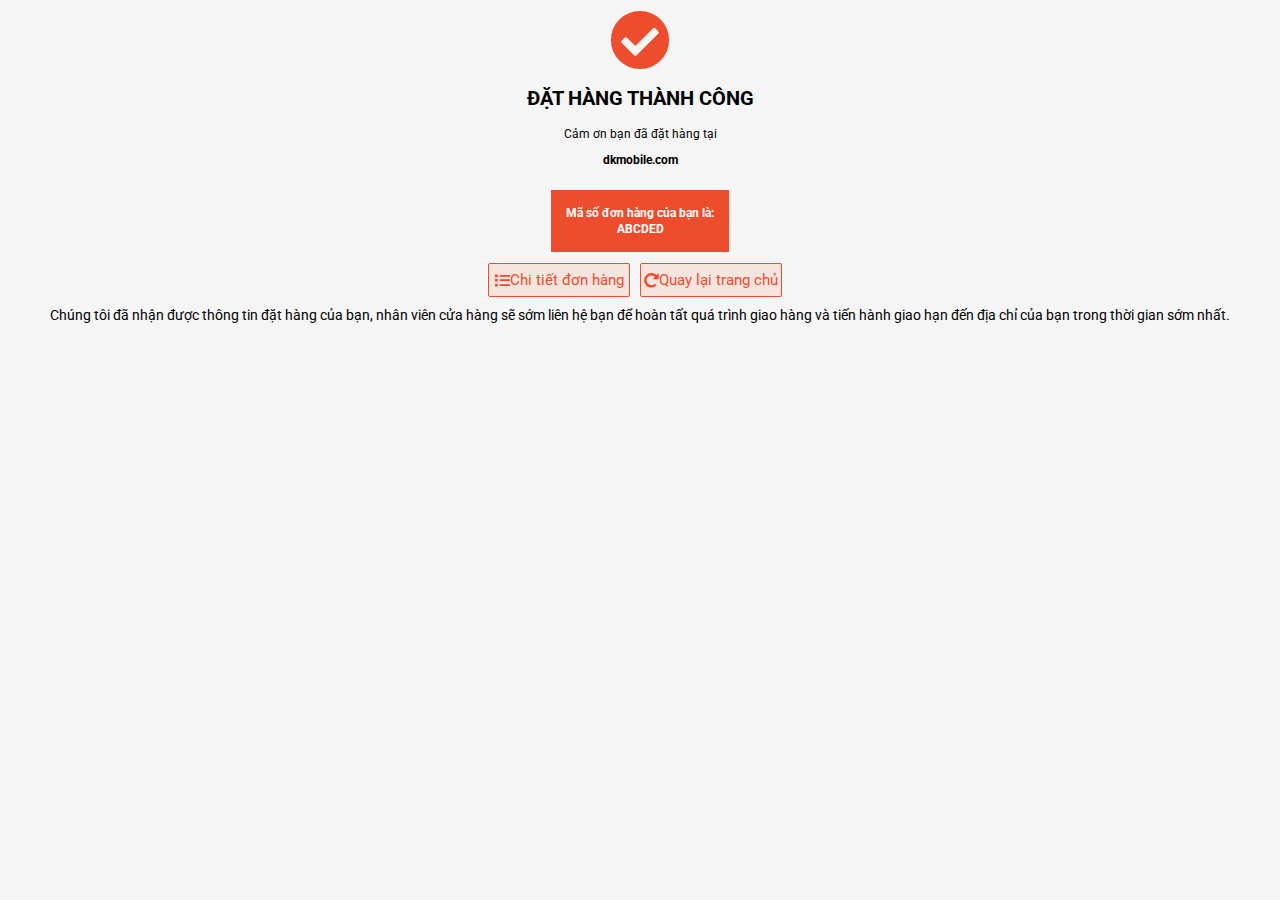
<file: complete.html>
<!DOCTYPE html>
<html lang="en">
<head>
    <meta charset="UTF-8">
    <meta http-equiv="X-UA-Compatible" content="IE=edge">
    <meta name="viewport" content="width=device-width, initial-scale=1.0">
    <title>Document</title>
    <link rel="stylesheet" href="./assets/css/normalize.min.css">
    <link rel="stylesheet" href="./assets/css/base.css">
    <link rel="stylesheet" href="./assets/css/main.css">
    <link rel="preconnect" href="https://fonts.googleapis.com">
    <link rel="preconnect" href="https://fonts.gstatic.com" crossorigin>
    <link href="https://fonts.googleapis.com/css2?family=Roboto:ital,wght@0,400;0,500;0,700;1,300&display=swap" rel="stylesheet">
    <link rel="stylesheet" href="./assets/fonts/fontawesome-free-5.15.3-web/css/all.min.css">
</head>
<body>
    <div class="container">
        <div class="grid">
            <div class="cart-complete">
                <i class="fas fa-check-circle cart-complete__icon"></i>
                <h3 class="cart-complete__title">ĐẶT HÀNG THÀNH CÔNG</h3>
                <div class="cart-complete__notes">
                    <span class="cart-complete__notes-thanks">Cảm ơn bạn đã đặt hàng tại</span>
                    <span class="cart-complete__notes-website">dkmobile.com</span>
                </div>
                <h3 class="cart-complete__code">
                    Mã số đơn hàng của bạn là: <br>
                    ABCDED
                </h3>
                <div class="cart-complete__btn">
                    <a href="" class="btn btn btn--cart"><i class="fas fa-list"></i> Chi tiết đơn hàng</a>
                    <a href="" class="btn btn btn--cart"><i class="fas fa-redo-alt"></i> Quay lại trang chủ</a>
                </div>
                <span class="cart-complete__message">Chúng tôi đã nhận được thông tin đặt hàng của bạn, nhân viên cửa hàng sẽ sớm liên hệ bạn để hoàn tất quá trình giao hàng và tiến hành giao hạn đến địa chỉ của bạn trong thời gian sớm nhất.</span>
            </div>
        </div>
    </div>
</body>
</html>
</file>
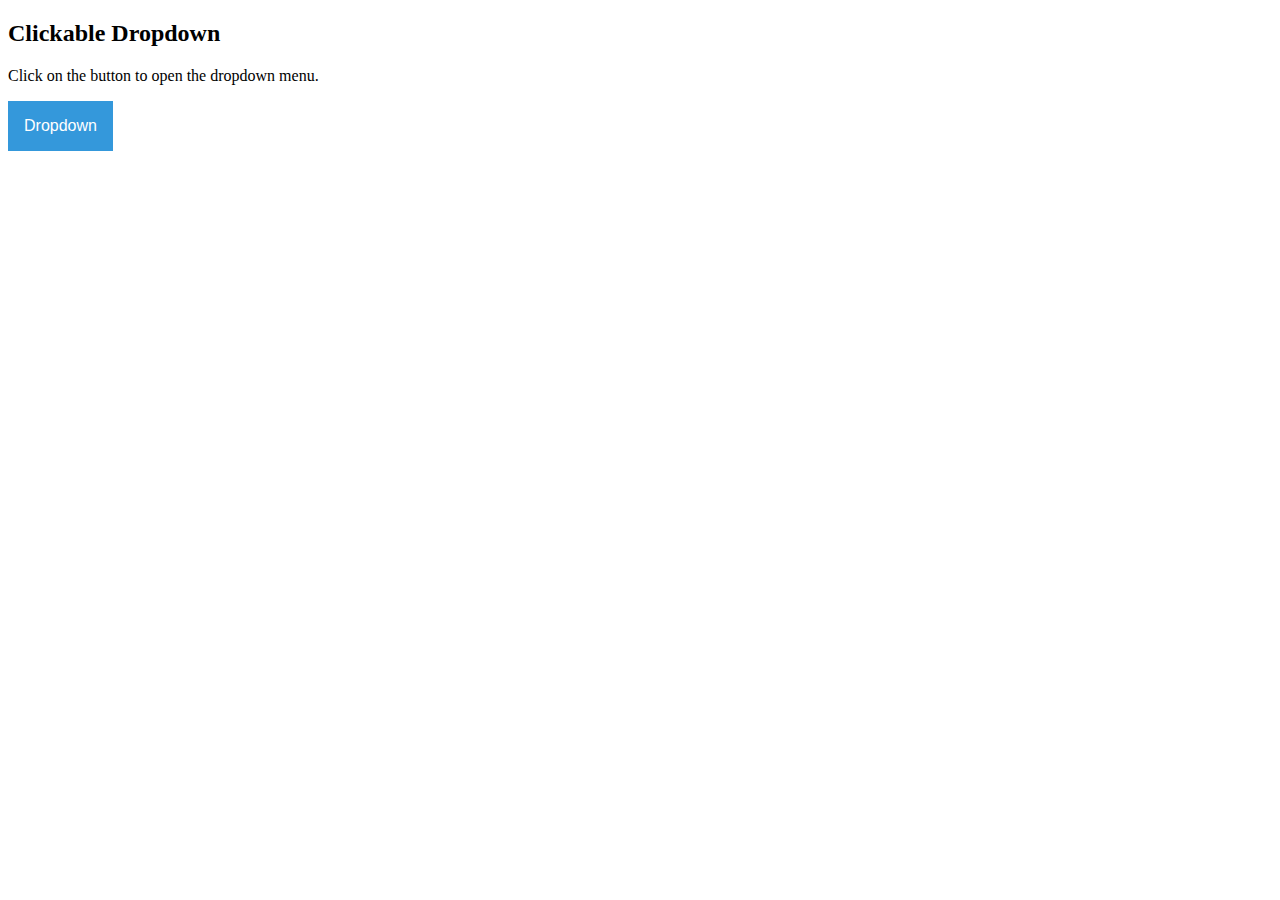
<file: dropdown.html>
<!DOCTYPE html>
<html>
<head>
<meta name="viewport" content="width=device-width, initial-scale=1">
<style>
.dropbtn {
  background-color: #3498DB;
  color: white;
  padding: 16px;
  font-size: 16px;
  border: none;
  cursor: pointer;
}

.dropbtn:hover, .dropbtn:focus {
  background-color: #2980B9;
}

.dropdown {
  position: relative;
  display: inline-block;
}

.dropdown-content {
  display: none;
  position: absolute;
  background-color: #f1f1f1;
  min-width: 160px;
  overflow: auto;
  box-shadow: 0px 8px 16px 0px rgba(0,0,0,0.2);
  z-index: 1;
}

.dropdown-content a {
  color: black;
  padding: 12px 16px;
  text-decoration: none;
  display: block;
}

.dropdown a:hover {background-color: #ddd;}

.show {display: block;}
</style>
</head>
<body>

<h2>Clickable Dropdown</h2>
<p>Click on the button to open the dropdown menu.</p>

<div class="dropdown">
  <button onclick="myFunction()" class="dropbtn">Dropdown</button>
  <div id="myDropdown" class="dropdown-content">
    <a href="#home">Home</a>
    <a href="#about">About</a>
    <a href="#contact">Contact</a>
  </div>
</div>

<script>
/* When the user clicks on the button, 
toggle between hiding and showing the dropdown content */

</script>

</body>
</html>
</file>
<file: assets/css/base.css>
:root{
    --bg-primary:#007bff;
    --primary-color:#EE4D2D;
    --primary-color-rgba:rgba(238, 77, 43);
    --white-color:#fff;
    --black-color:#000;
    --text-color:#333;
    --header__navbar:45px;
    --header:120px;
    --header-search:calc(var(--header) - var(--header__navbar));
}
*{
    box-sizing: inherit;
}
html{
    font-size: 62.5%;
    line-height: 1.6rem;
    font-family: 'Roboto', sans-serif;
    box-sizing: border-box;
    background-color: #f5f5f5;
    
}
.grid{
    width: 1200px;
    max-width: 100%;
    margin:0 auto;
}
.grid__full-width{
    width: 100%;
}
.grid__row{
    display:flex;
    flex-wrap: wrap;
    margin-left: -12px;
    margin-right: -12px;
}
.grid__column-2{
    padding-left: 12px;
    padding-right: 12px;
    width: 16.6666%;
}
.grid__column-2-4{
    padding:12px 12px;
    width: 20%;
}
.grid__column-3{
    padding:12px 12px;
    width: 25%;
}
.grid__column-10{
    padding-left: 12px;
    padding-right: 12px;
    width: 83.3333%;
}
.grid__column-12{
    padding-left: 12px;
    padding-right: 12px;
    width: 100%;
}
.grid__column-8{
    padding-left: 12px;
    padding-right: 12px;
    width: 66.6666%;
}
.grid__column-7{
    padding: 12px 12px;
    width: 58.3333%;
}
.grid__column-5{
    padding: 12px 12px;
    width: 41.6666%;
}
.grid__column-4{
    padding-left: 12px;
    padding-right: 12px;
    width: 33.3333%;
}
.form__row{
    display:flex;
    flex-wrap: wrap;
    margin-left: -12px;
    margin-right: -12px;
}
.form__column-2{
    padding:12px;
    width: 16.6666%;
}
.form__column-3{
    padding:12px;
    width: 25%;
}
.form__column-4{
    padding:12px;
    width: 33.3333%;
}
.form__column-5{
    padding:12px;
    width: 41.6666%;
}
.form__column-6{
    padding:12px;
    width: 50%;
}
.form__column-7{
    padding:12px;
    width:58.3333%;
}
.form__column-8{
    padding:12px;
    width: 66.6666%;
}
.form__column-9{
    padding:12px;
    width: 75%;
}
.form__column-10{
    padding:12px;
    width: 83.3333%;
}
.form__column-11{
    padding:12px;
    width: 91.6666%;
}
.form__column-12{
    padding:12px;
    width: 100%;
}
/* Margin trbt-2 0.5rem*/
.mt-2{
    margin-top:8px;
}
.mr-2{
    margin-right:8px;
}
.mb-2{
    margin-bottom:8px;
}
.ml-2{
    margin-left:8px;
}
@keyframes fadeIn{
    from{
        opacity: 0;
    }
    to{
        opacity: 1;
    }
}
@keyframes growth{
    from{
        transform: scale(var(--growth-from));
        
    }
    to{
        transform: scale(var(--growth-to));
    }
}

.modal{
    position:fixed;
    top:0;
    bottom: 0;
    right:0;
    left:0;
    display: flex;
    animation: fadeIn linear 0.1s;
}
.modal__overlay{
    position:absolute;
    width: 100%;
    height: 100%;
    background-color:rgba(0, 0, 0,0.4);
}
.modal__body{
    /* tượng trưng 70% */
    --growth-from:0.7;
    /* tượng trưng 100% */
    --growth-to:1; 
    position: relative;
    background-color: var(--white-color);
    width: 400px;
    margin: auto;
    z-index:1;
    border-radius: 5px;
    animation: growth linear 0.1s;
}
.btn{
    /* Chiều rộng tối thiểu */
    min-width: 142px;
    height: 34px;
    border:none;
    text-decoration: none;
    border-radius: 2px;
    font-size: 1.5rem;
    padding:0;
    outline:none;
    cursor: pointer;
    color: var(--text-color);
    background: none;
    display:flex;
    justify-content: center;
    align-items: center;
    line-height: 1.6rem;
    background-color: var(--white-color);
}
.btn.btn-normal:hover{
    background-color: rgba(0, 0, 0, 0.05);
}
.btn.btn--primary{
    background-color: var(--primary-color);
    color:var(--white-color);
}
.btn.btn--primary:hover{
    background-color: #f05d40;
}
.btn.btn--disabled{
    cursor: default;
    color:#949494;
    background-color: #c3c3c3;
}

.btn.btn--size-s{
    height: 32px;
   font-size: 1.2rem;
   padding: 0px 5px;
}
.header--search__cart-list-view{
    float: right;
}
.header--search__cart-list-view{
    margin-right: 10px;
}
.select-input{
    width: 200px;
    height: 34px;
    background-color: var(--white-color);
    display:flex;
    justify-content: space-between;
    align-items: center;
    padding: 0px 12px;
    border-radius:2px;
    cursor: pointer;
    font-size:1.4rem;
    position: relative;
}
.select-input__label{
    font-weight: 200;
}
.select-input__icon{
    position: relative;
    top:1px;
}
.select-input__list{
    padding-left:0px;
    position: absolute;
    background-color: var(--white-color);
    top: 21px;
    width: 200px;
    left:0;
    padding: 12px 16px;
    border-radius: 2px;
    display:none;
    animation: fadeIn ease-in 0.2s;
    z-index:9997;
}
.select-input__item{
    list-style: none;
}
.select-input__link{
    text-decoration: none;
    display: block;
    padding:6px 0px;
    color:var(--text-color);
    font-size:1.4rem;
}
.select-input__link:hover{
    color:var(--primary-color);
}

.select-input:hover .select-input__list{
    display:block;
}
</file>
<file: assets/css/main.css>
.header{
    display: flex;
    flex-direction: column;
    background-image: linear-gradient(0,#fe6433,#f53e2d);
    height: var(--header);
}
.header__navbar{
    display: flex;
    justify-content:space-between;
    flex-direction: row;
}
.header__navbar-list{
    list-style: none;
    padding-left: 0px;
    margin-top:4px 0px 0px 0px;
    display: flex;
}
.header__navbar-item{
    display: inline-block;
    padding:0px 8px;
    min-height: 24px;
    position: relative;
}
.header__navbar-item-user{
    display:flex;
    justify-content: center;
    position: relative;
   
}
.header__navbar-item-user-img{
    width: 22px;
    height: 22px;
    border-radius:50%;
    border:1px solid white;
}
.header__navbar-item-user-name{
    font-size: 1.4rem;
    font-weight: 400;
    margin-left: 3px;
}
.header__navbar-item-user-menu{
    position: absolute;
    top:calc(100% + 6px);
    right: 0;
    z-index:9998;
    background-color:var(--white-color);
    padding-left:0px;
    width: 140px;
    display:none;
    animation: fadeIn ease-in 0.2s;
    border-radius: 3px;
}
.header__navbar-item-user-menu::before{
    top: -32px;
    right: 0;
    position: absolute;
    content:"";
    border-width:20px 26px;
    border-style:solid;
    border-color:transparent transparent var(--white-color) transparent;
}
.header__navbar-item-user-menu li{
    list-style: none;
}
.header__navbar-item-user-menu li a{
    text-decoration: none;
    padding:8px 16px;
    display: block;
    font-size: 1.4rem;
    color:var(--text-color);
    font-weight: 400;
    border-bottom-left-radius:3px;
    border-bottom-right-radius:3px;
}
.header__navbar-item-user-menu li a:hover{
    background-color:#fafafa;
}
.header__navbar-item-user:hover .header__navbar-item-user-menu{
    display:block;
}
.header__navbar-item,
.header_narbar-item-link{
    font-size: 1.3rem;
    color:var(--white-color);
    text-decoration: none;
    font-weight: 100;
}
.header__navbar-item:hover,
.header__navbar-icon-link:hover,
.header_narbar-item-link:hover{
    color:rgba(255, 255, 255, 0.7);
    cursor: pointer;
}
.header__navbar-item,
.header__navbar-icon-link,
.header_narbar-item-link{
    display: inline-flex;
    align-items: center;
    
}
.header__navbar-icon-link{
    text-decoration: none;
    color:#fff;
}
.header__navbar-icon-link:nth-child(2){
   margin-left:4px;
}
.header__navbar-item--has-qr:hover .header__qr{
    display: block;
}
.header__navbar-item,
.header_narbar-item-link{

}
.header__search{
    display: flex;
    flex-direction: row;
    justify-content:space-between;
}
.header__navbar-item--strong{
    font-weight: 500;
}
.header__navbar-item--separate{
    border-right: 1px solid #FB9086;
}
.header__navbar-icon{
    font-size:1.8rem;
    margin:0px 4px;
}
.header__navbar-tittle{
    cursor: text;
    color:var(--white-color);
}
.header__qr{
    width: 186px;
    position: absolute;
    left:0;
    top:100%;
    padding: 8px;
    border-radius: 2px;
    display:none;
    animation: fadeIn ease 0.3s;
    z-index:9996;
}
/* Cầu nối khi click */
.header__qr::before{
    width: 100%;
    height: 20px;
    position: absolute;
    left:0;
    top:-15px;
    content:"";
    display: block;

}
.header__qr-img{
    width: 100%;
}
.header__qr-app{
    display: flex;
    justify-content: space-between;
    
    
}
.header__qr-download--img{
    height: 15px;
    margin-right: 1px;
}
.header__qr-link:nth-child(1){
    margin-left: 11px;
}
.header__qr-link:nth-child(2){
    margin-right: 11px;
}
.header__notify{
    position:absolute;
    top:120%;
    width: 404px;
    background-color: #fff;
    right: 8px;
    border:1px solid #D3D3D3;
    cursor: default;
    display: none;
    z-index: 9999;
    transform-origin: calc(100% - 30px) top;
    animation:HeaderNotifyGrowth ease-in 0.2s;
}
.header__notify::before{
    content:"";
    border-style:solid;
    border-width: 20px 30px;
    position:absolute;
    border-color: transparent transparent var(--white-color) transparent;
    right: 10px;
    top: -30px;
}
.header__notify::after{
    content:"";
    width: 80px;
    height: 20px;
    background-color:transparent;
    display: block;
    top: -18px;
    position:absolute;
    right: -1px;
}
@keyframes HeaderNotifyGrowth{
    from{
        opacity: 0;
        transform: scale(0);
    }
    to{
        opacity: 1;
        transform:  scale(1);
    }
}
.header__notify-header{
    background-color: #fff;
    height: 40px;
    
}
.header__notify-header h3{
    color:#999;
    margin:0px 0px 0px 12px;
    font-weight: 400;
    font-size: 1.6rem;
    line-height: 40px;
   user-select: none;
}
.header__notify-list{
    padding-left:0px;
}
.header__notify-item{
}
.header__notify-item:hover{
    background-color: #f7f7f7;
}
.header__notify-link{
    display:flex;
    text-decoration: none;
    padding:12px;
   
}
.header__notify-img{
    width: 48px;
    object-fit: contain;
}
.header_notify-info{
    margin-left: 12px;
}
.header__notify-name{
    display: block;
    font-size: 1.4rem;
    color:black;
    font-weight: bold;
}
.header__notify-desription{
    font-size: 1.2rem;
    display: block;
    color:#756F6E;
    line-height: 3rem;
}
.header__notify-item--viewed{
   background-color:  rgba(238, 77, 43,0.08);
}
.header__notify-footer{
    background-color: var(--white-color);
    display: flex;
}
.header__notify-footer-btn{
    text-decoration: none;
    color:var(--black-color);
    text-align: center;
    padding:8px 0px;
    width: 100%;
    
}
.header__navbar-item--has-notify:hover .header__notify{
    display: block;
}
.header__navbar-item-title{
    padding-left:3px;
}
.auth-form__container{
    padding: 0px 32px;
}
.auth-form__header{
    display:flex;
    justify-content: space-between;
    align-items: center;
    padding: 0px 12px;
    margin-top:10px;
}
/* Button auth-form */
.auth-form__btn-heading{
    background-color: transparent;
    border: none;
    outline: none;
    cursor: pointer;
    font-size: 1.6rem;
    color:var(--primary-color);
    font-weight: 400;
    text-decoration: none;
    
}
.auth-form__heading{
    font-size: 2rem;
}
.auth-form__form{
    
}
.auth-form__row{
    flex:2;
}
.auth-form__container{
    width: 400px;
    
}
.auth-form__input{
    width: 100%;
    margin-top: 16px;
    height: 40px;
    padding: 0px 12px;
    font-size: 1.4rem;
    border: 1px solid #BDBDBD;
    border-radius: 2px;
    outline:none;
}
.auth-form__input:focus{
    border-color:#888;
}
.auth-form__note{
    font-size:1.2rem;
    text-align: center;
}
.auth-form__text-link{
    text-decoration: none;
    color:var(--primary-color);
}
.auth-form__control{
    margin-top: 80px;
   display: flex;
   justify-content: flex-end;
}
.auth-form__control-back{
    margin-right: 8px;
}
.auth-form__social{
    background-color: #f5f5f5;
    padding:12px 36px;
    margin-top:10px;
    display: flex;
    justify-content: space-between;
}  
.auth-form__social-icons{
    font-size: 1.8rem;
   
}
.auth-form__social--facebook{
    color: var(--white-color);
    background-color: #3A5A98;
}
.auth-form__social-icons,.auth-form__social--facebook{
    color:var(--white-color);
}
.auth-form__social-tittle{
    margin: 0px 16px;
}
.auth-form__social--google{
    background-color: var(--white-color);
    color:black;
}
.auth-form__social-icons-gg{
    height: 18px;
}
.auth-form__help{
    margin-top: 10px;
    display:flex;
    justify-content: flex-end;
    align-items: center;
}
.auth-form__help-link{
    text-decoration: none;
    color:#939393;
    border-right: 1px solid #EAEAEA;
    padding:0px 16px;
}
.auth-form__help-link:nth-child(2){
    border-right: none;
    padding-right: 0px;
}
.auth-form__help-forgot{
    color:var(--primary-color);
}
.header-search{
    height: var(--header-search);
    display:flex;
    align-items: center;
}
.header-search__logo{
    width: 200px;
}
.header-search__logo-img{
    padding:0px 8px;
    width: 150px;
}
.header-search__input{
    height: 40px;
    flex:1;
    background-color: var(--white-color);
    border-radius: 2px;
    display: flex;
    align-items: center;
    position: relative;
}
.header-search__cart{
    width: 150px;
    text-align: center;
}
.header-search__cart-icon{
    color:var(--white-color);
    font-size: 2.6rem;
    margin-top: 6px;
}
.header-search__input-text{
    width: 100%;
    height: 100%;
    border:none;
    outline: none;
    font-size:1.4rem;
    padding: 0px 16px;
    border-radius: 2px;
}
.header-search__input-select{
    border-left:1px solid #E8E8E8;
    padding-left:16px;
    
}
.header-search__input-select-label{
    font-size: 1.4rem;
}
.header-search__input-select-icon{
    font-size: 1.4rem;
    color:#4A4A4A;
    margin:0px 16px;
    position: relative;
    top:1px;
}
.header-search__input-btn{
    height: 32px;
    width: 59px;
    border: none;
    background-color: var(--primary-color);
    margin-right: 3px;
    border-radius: 3px;
    cursor: pointer;
}
.header-search__input-btn:hover{
    background-color:#ec593c;
}
.header-search__input-btn-icon{
    color:var(--white-color);
    font-size: 1.4rem;
}
.header__search-option{
    right: 10%;
    top:calc(100% - 8px);
    position: absolute;
    list-style: none;
    box-shadow: 0px 1px 2px #e0e0e0 ;
    padding-left: 0px;
    border-radius: 3px;
   display: none;
   animation:fadeIn ease-in 0.2s;
    
   
}
.header__search-option::after{
    content: "";
    position:absolute;
    width: 126px;
    height: 22px;
    top: -30%;
    right: 0;
    display: block;
}
.header__search-option-item{
    padding: 8px 8px;
    background-color:var(--white-color);
    border-radius: 3px;
}
.header__search-option-item:hover{
    background-color:#fafafa;
    cursor: pointer;
}
.header__search-option-item span{
    font-size: 1.4rem;
    color: var(--text-color);
    margin-left: 8px;
}
.header__search-option-item i{
    font-size: 1.2rem;
    color: var(--primary-color);
    margin: 0px 4px 0 12px;
    display:none;
}
.header__search-option-item--active i{
    display:inline;
}
.header-search__input-select:hover .header__search-option{
    display: block;
}
.header-search__input-text-wrap{
    flex:1;
    height: 100%;
    position: relative;
}
.header-search__input-history{
    top:calc(100% + 2px);
    left:0;
    position:absolute;
    width:calc(100% - 16px);
    background-color:var(--white-color);
    border-radius:2px;
    box-shadow:0px 1px 5px rgb(170, 169, 169);
    display: none;
}
.header-search__input-history-list{
    list-style: none;
    padding:0px;
    margin:0px;
}
.header-search__input-history-item{
    padding:0px 12px;
    height:38px;
}
.header-search__input-history-item:last-child{
    border-bottom-left-radius:2px;
    border-bottom-right-radius:2px;
}
.header-search__input-history-item:hover{
    background-color:#fafafa;
}
.header-search__input-history-item a{
    text-decoration: none;
    line-height: 38px;
    font-size: 1.4rem;
    color: var(--text-color);
    display:block;
}
.header-search__input-history-heading{
    margin:8px 12px;
    font-size:1.4rem;
    color:#999;
    font-weight: 400;
}
.header-search__input-text:focus ~ .header-search__input-history{
    display: block;
}
.header-search__cart-wrap{
    position: relative;
    display:inline-block;
    padding:0px 12px;
    
}
.header-search__cart-nocart-img{
    display: none ;
    width: 50%;
}
.header-search__cart-list--nocart .header-search__cart-nocart-title,
.header-search__cart-list--nocart .header-search__cart-nocart-img
{
    margin-left: auto;
    margin-right: auto;
    display: block;
    
}
.header-search__cart-list::before{
    cursor: pointer;
    top: -24px;
    right: 6px;
    content:"";
    position: absolute;
    border-width: 16px 20px;
    border-style: solid;
    border-color:transparent transparent var(--white-color) transparent;
}
.header-search__cart-list{
    width: 400px;
    
    top: calc(100% + 6px);
    right:-2px;
    position: absolute;
    text-align: center;
    padding:6px 0px;
    background-color:var(--white-color);
    border-radius: 2px;
    box-shadow: 0 2px 10px #ccc;
    transform-origin: calc(100% - 20px) top;
    animation: CartGrowth ease-in 0.2s;
    display: none;
    z-index:10000;
    
    

}


.header-search__cart-nocart-title{
    display: none;
    font-size:1.4rem;
    color:var(--text-color);
}
.header-search__cart-notice{
    position: absolute;
    top:-4px;
    right: -4px;
    padding: 1px 7px;
    background-color:var(--white-color);
    line-height: 1.4rem;
    border-radius: 10px;
    border:2px solid #EE4D2D;
}
.header-search__cart-wrap:hover .header-search__cart-list{
    display: block;
}
@keyframes CartGrowth{
    from{
        opacity: 0;
        transform: scale(0);
    }
    to{
        opacity: 1;
        transform: scale(1);
    }
}
.header-search__cart-cart-title{
    text-align: left;
    padding: 0px 12px;
    font-size: 1.4rem;
    font-weight: 400;
    color: #999;
    margin:8px 0px 8px 8px;
}
.header-search__cart-list-item{
    list-style:none;
    padding: 0px;
    height: 50vh;
    overflow-y: auto;
}
.header-search__cart-item{
    display: flex;
}
.header-search__cart-item:hover{
    background-color:#F8F8F8;
}
.header-search__cart-item-head{
    width: 100%;
    display: flex;
    justify-content: space-between;
    align-items: center;
    text-align: left;
    
}
.header-search__cart-item-title{
    font-size: 1.4rem;
    font-weight: 500;
    color:var(--text-color);
    margin:0px;
    padding-right:12px;
    max-height: 32px;
    display:-webkit-box;
    -webkit-box-orient: vertical;
    -webkit-line-clamp: 2;
    overflow: hidden;
}
.header-search__cart-item-body{
    width: 100%;
    display: flex;
    justify-content: space-between;
}
.header-search__cart-item-head-info-price{
    margin-right: 10px;
   
}
.header-search__cart-item-info-price{
    font-size: 1.4rem;
    color:var(--primary-color);
}
.header-search__cart-item-info-quantity{
    font-size: 1.2rem;
    color:#B0B0B0;
}
.header-search__cart-item-info{
    display:flex;
    width: 100%;
    flex-wrap: wrap;
}
.header-search__cart-item-body-description{
    color:#ADADAD;
    font-size: 1.2rem;
}
.header-search__cart-item-body-remove{
    margin-right: 10px;
    font-size: 1.4rem;
    font-weight: 500;
}
.header__cart-img{
    width: 40px;
    margin: 12px;
    border:1px solid #E8E8E8;
}
.container{
    margin:10px 0px;
    background-color: #f5f5f5;
}
.category{
    margin: 16px 0px;
    background-color: var(--white-color);
    border-radius:2px;
}
.category__title{
    padding: 8px 8px;
    font-size:1.7rem;
    border-bottom: 1px solid #E8E8E8;
    margin: 0px;
}
.category__title-icon{
    font-size:1.4rem;
    margin-right:5px;
}
.category-list{
    padding-left: 0px;
    margin:0px;
}
.category-item{
    list-style: none;
   
    padding:0px 8px;
    
}
.category-item__link{
    position: relative;
    text-decoration: none;
    font-size:1.4rem;
    color:var(--text-color);
    display: block;
    border-bottom: 1px solid #E8E8E8;
    padding:14px 8px;
    transition: right linear 0.1s;
    right:0;
}
.category-item:last-child .category-item__link{
    border-bottom: none;
}
.category-item__link:hover{
    right:-4px;
    color:var(--primary-color);
}
.category-item__link:after{
    content:"";
    border:4px solid;
    position: absolute;
    top:50%;
    left:0px;
    transform:translateY(calc(50% - 8px));
    border-color:transparent transparent transparent var(--primary-color);
}
.home-filter{
    background-color: #EDEDED;
    display:flex;
    margin: 16px 0px;
    padding:12px 0px;
    border-radius: 2px;
    align-items: center;
}

.home-filter__btn{
    min-width: 90px;
    margin-right:8px;
}
.home-filter__label{
    font-size:1.4rem;
    padding:0px 20px;
    color:#939393;
}
.home-filter__page{
    margin-left: auto;
    display:flex;
    align-items: center;
}
.home-filter__page-control{
    display:flex;
    margin-right: 16px;
    margin-left: 20px;
    border-radius: 2px;
    overflow: hidden;
}

.home-filter__page-btn{
    text-decoration: none;
    min-width: 36px;
    min-height: 36px;
    border-radius:unset;
    background-color: var(--white-color);
    display: flex;
    align-items: center;
    justify-content: center;
}
.home-filter__page-btn:hover{
    background-color: #FDFDFD;
}
.home-filter__page-icon{
    font-size: 1.4rem;
    color:#555555;
}
.home-filter__page-btn.home-filter__page-btn--active{
    background-color: #F9F9F9;
    color:#CCCCCC;
}
.home-filter__page-btn.home-filter__page-btn--active.home-filter__page-icon
{
    color:#cccccc;
}
.home-filter__page-number{
    font-size:1.4rem;
    font-weight: 300;
}
.home-filter__page-current{
    color:var(--primary-color);
    
}
.home-product__cart-list{
    background-color: var(--white-color);
    border-radius:2px;
    box-shadow: 0px 1px 2px 1px rgba(0,0,0,0.1);
    transition: transform linear 0.1s;
    will-change: transform;
}
.home-product__cart-list:hover{
    transform:translateY(-2px);
    box-shadow: 0px 1px 5px 2px rgba(0,0,0,0.1);
}
.home-product__header-img{
    width: 100%;
}
.home-product__header{
    position: relative;
}
.home-product__header-favourite{
    position: absolute;
    left: -3px;
    top: 5px;
    background-color: rgb(242, 82, 32);
    color:var(--white-color);
    font-size: 1.2rem;
    border-top-right-radius:2px;
    border-bottom-right-radius:2px;
    padding: 2px 4px;
}
.home-product__header-favourite:after{
    content:"";
    position: absolute;
    border-top:solid 3px rgb(242, 82, 32);
    border-left: solid 3px transparent;
    left:0;
    bottom: -3px;
    filter: brightness(60%);
}
.home-product__header-sale{
    min-width:52px ;
    position: absolute;
    display:flex;
    flex-direction: column;
    justify-content: center;
    align-items: center;
    top: 0;
    right: 0;
    background-color: rgba(255,212,36,.9);
    padding:2px 0px;
    
}
.home-product__header-sale:after{
    content: "";
    position: absolute;
    right: 0;
    bottom: -6px;
    border-width:6px 26px;
    border-style: solid;
    border-color: transparent rgba(255,212,36,.9);
}
.home-product__header-sale-percent{
    color:var(--primary-color);
    font-size:1.4rem;
    font-weight: 400;
}
.home-product__header-sale-status{
    color:var(--white-color);
    font-size: 1.4rem;
    font-weight: 400;
}
.home-product__body-title{
    font-size: 1.2rem;
    font-weight: 300;
    height: 3.6rem;
    line-height: 1.8rem;
    overflow: hidden;
    display:block;
    display:-webkit-box;
   /* Chiều ngang dọc cần xét vertical chiều dọc */
   -webkit-box-orient: vertical;
    /* Dấu chấm nằm ngay dòng thứ bao nhiêu */
   -webkit-line-clamp: 2;
}
.home-product__body{
    padding:10px 10px;
}
.home-product__body-price{
    display:flex;
    margin-top:5px;
}
.home-product__body-price-old{
    font-size:1.4rem;
    color:#898989;
    margin-right:5px;
}
.home-product__body-price-curent{
    color:var(--primary-color);
    font-size:1.4rem;
}
.home-product__body-rate-icon{
    font-size: 1.2rem;
}
.home-product__body-vr{
    margin-top: 5px;
    display:flex;
    justify-content: space-between;
    align-items: center;
}
.home-product__body-rate{
    display:flex;
    justify-content: space-between;
    align-items: center;
    font-size: 1.2rem;
}
.home-product__body-rate__sold{
    font-size:1.2rem;
    color:var(--text-color);
    margin-left:5px;
}
.home-product__body-vote{
    font-size: 1rem;
    transform: scale(0.7);
    transform-origin: right;
    margin-left:auto;
}
.home-product__body-brand{
    margin-top: 5px;
    display:flex;
    justify-content: space-between;
}
.home-product__body-brand-name{
    font-size: 1.2rem;
}
.home-product__body-vote-icon-gold{
    color:#FFCE3D;
}
i.home-product__body-rate-icon-fill{
    display:none;
}
.home-product__body-rate--liked .home-product__body-rate-icon-fill{
    display:inline-block;
    color:#F63D30;
}
.home-product__body-rate--liked .home-product__body-rate-icon-empty{
    display:none;
}
.home-paginate{
    margin:20px 0px;
}
.home-paginate__item{
    list-style: none;
    display: flex;
    justify-content: center;
    align-items: center;
}
.home-paginate__link{
    text-decoration: none;
    font-size: 1.4rem;
    min-width: 40px;
    background-color: unset;
    margin:0px 15px;
    font-weight: 700;
}
.home-paginate__link-icon-backpage{
    font-size: 2rem;

}
.home-paginate__link-icon-nextpage{
    font-size: 2rem;
}
.home-paginate__link.home-paginate__link--active{
    background-color: var(--primary-color);
    color:var(--white-color);
}
.footer{
    border-top: 6px solid var(--primary-color);
}
.footer__list{
    padding-left:0px;
}
.footer__list-item{
    list-style: none;
}
.footer__list-item-link{
    margin-bottom: 12px;
    text-decoration: none;
    font-size: 1.4rem;
    display: block;
    color:#B8B8B8;
    font-weight: 100;
}
.footer__list-item-link-icon{
    color:var(--text-color);
    margin-right:10px;
}
.footer__logo-app{
    display:flex;
    flex-direction: column;
    justify-content: center;
}
.footer__logo-qrcode{
    width: 84px;
    margin-right:16px;
}
.footer__logo{
    display:flex;
}
.footer__logo-app-link{
    text-decoration: none;
    cursor: pointer;
}
.footer__bottom{
    background-color:#F5F5F5;
    text-align: center;
}
.footer__bottom-tittle{
    margin:0px;
}
.footer__logo-app-appstore{
    height: 20px;
}
.footer__logo-app-appgg{
    height: 20px;
}
.footer__bottom-tittle{
    padding:24px 0px;
    font-size: 1.4rem;
}
.card-details{
    background-color: #fff;
    margin-top: 10px;
    border-radius: 2px;
    box-shadow: 5px 5px 10px #E8E8E8;
    
}
.card-details__image-product{
    width: 100%;
    padding: 15px 15px;
}
.label-btn{
    background-color: rgb(242, 82, 32);
    color: var(--white-color);
    font-size: 1.2rem;
    border-radius:2px;
    padding:2px 2px;
}
.card-details__product-name{
    display: inline;
    font-size: 2rem;
    font-weight: 400;
    margin: 0px;
}
.card-details__label--right{
    margin-right: 10px;
}
.card-details__vote{
    display:flex;
    margin-top: 10px;
}
.card-details__vote .card-details__vote-item:nth-child(1){
    padding-right: 15px;
    padding-left: 0px;
}
.card-details__price{
    max-width: 90%;
    min-height: 50px;
    margin-top: 20px;
    background-color: #E8E8E8;
    display: flex;
    align-items: center;
    flex-wrap: wrap;
    padding: 0px 15px;
}
.card-details__btn{
    display:flex;
    position: relative;
    top: 50%;
}
.card-details__btn-icon{
    padding-right: 5px;
}
.btn--cart{
    background-color: rgba(255,87,34,0.1);
    margin-right: 10px;
    color: var(--primary-color);
    border:1px solid var(--primary-color);
}
.btn--cart:hover{
    background-color: #FFF5F1;
}
.btn--checkout:hover{

}
.card-details__social{
    font-size: 1.6rem;
    font-weight: 100;
    padding:0px 30px;
}
.card-details__social-icon-mes{
    color:#0088ff;
}
.card-details__social-icon-facebook{
    color:#3B5999;
}
.card-details__social-icon-pinterest{
    color:#DE0217;
}
.card-details__social-icon-square{
    color:#14C3FF;
}
.card-details__qty{
    margin-top: 20px;
}
.card-details__vote-qty{
    font-size: 1.4rem;
    padding-bottom: 1px;
    margin-right: 5px;
    border-bottom:1px solid black;
}
.card-details__vote-active{
    font-size: 1.4rem;
}
.card-details__vote-item{
    padding: 0px 15px;
    border-right: 1px solid #E8E8E8;
}
.card-details__vote-item:nth-child(1) .card-details__vote-qty{
    color: var(--primary-color);
    border-bottom: 1px solid var(--primary-color);
}
.card-details__vote-item:nth-child(3) .card-details__vote-qty{
    border-bottom: none;
}
.card-details__vote-item:nth-child(3){
    border-right: unset;
}
.card-details__price-old{
    font-size: 1.6rem;
    margin-right: 10px;
}
.card-details__price-curent{
    color:var(--primary-color);
    font-size: 3rem;
    margin-right: 10px;
}
.card-details__qty-input{
    width: 50px;
    height: 32px;
    text-align: center;
}
.card-details__qty{
    display:flex;
    align-items: center;
}
.card-details__qty-btn{
    display: flex;
    margin:0px 16px;
}
.btn--qty{
    min-width: 32px;
    height: 32px;
    color:var(--text-color);
    font-size: 1rem;
    border: 1px solid #E8E8E8;
}
.card-details__qty-input{
    border:1px solid #E8E8E8;
}
.card-details__qty-label{
    font-size: 1.4rem;
    color: #757575;
    margin-right: 16px;
}

/* Card details seller */

.card-seller{
    display:flex;
    background-color: #fff;
    margin:10px 0px;
    align-items: center;
    padding: 25px;
    border-radius: 2px;
    box-shadow: 5px 5px 10px #E8E8E8 ;
}

.card-seller__introduce{
    display: flex;
    padding-right: 50px;
    border-right: 1px solid #E8E8E8;
}
.card-seller__img{
    width: 72px;
    height: 72px;
    margin: 0px 20px;
    border: 1px solid #E8E8E8;
    border-radius: 38px;
}
.card-seller__info{
    display:flex;
    flex-direction: column;
}
.btn--cart-chat{
    min-width:120px;
}
.card-seller__info-name{
    font-size: 1.6rem;
    font-weight: 100;
    color:#6A6A6A;
}
.card-seller__info-time{
    font-size: 1.6rem;
    font-weight: 100;
    color:#6A6A6A;
   margin:5px 0px;
}
.card-seller__info-btn{
    display: flex;
}
.btn--view{
    min-width: 120px;
    border: 1px solid #E8E8E8;
    color:#6A6A6A;
}
.btn--view:hover{
    background-color: rgba(0,0,0,.02);
}
.card-seller__info-icon{
    margin-right: 5px;
}
.card-seller__vote{
    display: flex;
}
.card-seller__list{
    display: flex;
    flex-wrap: wrap;
}
.card-seller__item{
    list-style: none;
    display:flex;
    margin:24px 50px 0px 50px;
}
.card-seller__item-label{
    font-size: 1.4rem;
    color:rgba(0,0,0,.4);
    padding-right:10px;
}
.card-seller__item-link{
    font-size: 1.4rem;
    text-decoration: none;
    color:var(--primary-color);
}
.card-seller__item:nth-child(5){
    margin:24px 50px 0px 45px;
}
.card-seller__item:nth-child(6){
    margin:24px 50px 0px -23px;
}
.card-seller__avatar{
    position: relative;
}
.card-seller__story{
    background-color: rgb(242, 82, 32);
    color: var(--white-color);
    font-size: 1.2rem;
    border-radius:2px;
    position: absolute;
    bottom: 0;
    left: 50%;
    transform: translateX(-50%);
}
.info-product{
    background-color: #fff;
    padding: 20px;
    border-radius: 2px;
    box-shadow: 5px 5px 10px #E8E8E8;
}
.info-product__title{
    background-color: rgba(0,0,0,.02);
}
.info-product__heading{
    font-size: 18px;
    font-weight: 100;
    padding: 14px;
}
.info-product__details{
    margin-bottom: 18px;
    display:flex;
}
.info-product__details-label{
    color:rgba(0,0,0,.4);
    font-size: 1.4rem;
    width: 10rem;
    margin:0px 15px;
}
.info-product__details-content{
    font-size: 1.4rem;
    margin: 0px 15px;
}
.info-product__des{
    white-space: pre-wrap;
    line-height: 1.875rem;
}
.info-product__des-content{
    white-space: pre-wrap;
    font-size: 1.4rem;
}
.wrap-comment{
    margin-top: 10px;
    background-color: var(--white-color);
    padding:25px;
}
.wrap-comment__title{
    font-size:1.8rem;
    color:var(--text-color);
    font-weight: 100;
}
.wrap-comment__vote{
    background-color: #fffbf8;
    border:1px solid #f9ede5;
    display:flex;
    margin-bottom:20px;
    padding: 30px;
}
.wrap-comment__vote-qty{
    display:flex;
    flex-direction: column;
    margin-right: 20px;
    justify-content: center;
    align-items: center;
    

}
.wrap-comment__vote-ratings{
    display:flex;
    justify-content: center;
}
.wrap-comment__vote-score{
    font-size: 3rem;
    line-height: 30px;
    color:var(--primary-color);
}
.wrap-comment__vote-score-out-of{
    font-size: 1.8rem;
    margin-left: 4px;
    line-height: 3.6rem;
    color:var(--primary-color);
}
.wrap-comment__vote-rating-icon{
    font-size: 2rem;
    color:var(--primary-color);
    display: flex;
}
.wrap-comment__vote-filter{
    display:flex;
    flex-wrap: wrap;
    margin-left:20px;
}
.wrap-comment__vote-filter-btn{
    min-width: 100px;
    margin-right: 20px;
    border:1px solid #E8E8E8;
    padding: 0px 15px;
    margin-top: 10px;
    margin:10px 
}
.wrap-comment__vote-filter-btn.wrap-comment__vote-filter-btn--active{
    border-color:var(--primary-color);
    color:var(--primary-color);
}
.wrap-comment__user{
    display:flex;
    border-bottom: 1px solid #E8E8E8;
    margin:20px 0px;
}
.wrap-comment__user-img{
    height: 40px;
    margin-right: 10px;
    border-radius: 20px;
}
.wrap-comment__user-info{

}
.wrap-comment__user-info-vote{
    display:flex;
    margin-top:6px;
}
.wrap-comment__user-info{
    
}
.wrap-comment__user-name{
    font-size: 1.2rem;
    color:var(--text-color);
}
.wrap-comment__user-info-sectors{
    margin: 6px 0px;
    display:block;
    font-size: 1.4rem;
    color:#ACACAC;
    font-weight: 100;
}
.wrap-comment__user-info-comment{
    font-size: 1.4rem;
    display:block;
    white-space: pre-wrap;
    word-break: break-word;
}
.wrap-comment__user-info-comment-time{
    margin:6px 0px;
    display:block;
    font-size: 1.2rem;
    color:#ACACAC;
}
.wrap-comment__seller{
    position: relative;
    display:flex;
    flex-direction: column;
    background-color: #F5F5F5;
    padding: 15px;
}
.wrap-comment__seller::after{
    position: absolute;
    content: "";
    border-width: 20px 20px;
    border-style:solid;
    border-color: transparent transparent #F5F5F5 transparent;
    top: -26px;
    left: 0;
}
.wrap-comment__seller-name{
    color:#AA8565;
    font-size: 1.4rem;
    font-weight: 100;
    
}
.wrap-comment__seller-reply{
    margin-top:10px;
    white-space: pre-wrap;
    word-break: break-word;
    font-size: 1.4rem;
    color:var(--text-color);
    line-height: 1.5rem;
}
.wrap-comment__like{
    margin:12px 0px;
    color:#ACACAC;
    font-size: 1.4rem;
    cursor: pointer;
    display:flex;
    justify-content: space-between;
}
.wrap-comment__like-icon-like{
    font-size: 1.4rem;
    cursor: pointer;
}
.wrap-comment__like-icon-qty{
    cursor: text;
}
.wrap-comment__list-img-product{
    padding:0px;
    display:flex;
    flex-wrap: wrap;
}
.wrap-comment__item-img-product{
    list-style: none;
    padding-right:5px;
    
}
.wrap-comment__img-product{
    width: 72px;
    height: 72px;
}
.abc{
    margin: 0px auto;
}
.cart{
    border: 1px solid #E8E8E8;
    margin:auto auto;
}
.cart__title{
    background-color: var(--primary-color);
    padding: 5px;
}
.cart__title-heading{
    color:var(--white-color);
    font-size: 1.4rem;
}
.cart__body-name{
    font-size: 1.4rem;
}
.card-details__qty-btn--cartbody{
    
}
.btn--primary-del{
    margin-right: 2px;
    min-width: 60px;
}
.cart__body-img{
    width: 70px;
    height: 70px;
}
.cart__body{
    display:flex;
    
    justify-content: space-around;
    align-items: center;
    padding:15px;
}
.grid__column-10--cart{
    margin:auto;
}
.row--cart{
    background-color: #fff;
    border-radius: 2px;
    box-shadow: 5px 5px 10px #E8E8E8;
}
.cart__body-payment{
    display:flex;
}
.cart__body-price{
    font-size: 1.4rem;
    font-weight: bold;
    color:var(--primary-color);
}
.cart__body-multi{
    font-size: 1.2rem;
    margin:0px 5px;
}
.cart__body-quantity{
    font-size: 1.4rem;
}
.cart__body-total{
    display:flex;
    justify-content: flex-end;
    margin-right: 20px;
    padding: 5px;
}
.cart__body-total-label{
    font-size: 1.4rem;
}
.cart__body-total-price{
    color:var(--primary-color);
    font-size: 1.4rem;
    margin-left:3px;
}
.form{
    margin:10px 0px;
    border:1px solid #E8E8E8;
    border-top:unset;
}
.form__group{
    margin-top: 10px;
    display:flex;
    flex-direction: column;
}
.form__label{
    font-size: 1.4rem;
    color:var(--text-color);
}
.form__input{
    width: 50%;
    outline: none;
    border: 1px solid #E8E8E8;
    border-radius: 2px;
    padding:5px 10px;
    margin:5px 0px;
    font-size: 1.4rem;
}
.form__select{
    width: 50%;
    outline: none;
    border: 1px solid #E8E8E8;
    border-radius: 2px;
    padding:5px 10px;
    margin:5px 0px;
    font-size: 1.4rem;
}
.form__check{
    display:flex;
    align-items: center;
}
.form__checkbox{
    margin-right:5px;
}
.form__title{
    background-color:var(--primary-color);
    color:1.4rem;
    padding: 15px;
    color:var(--white-color);
}
.form__content{
    padding:15px;
}
.auth{
    background-color:#fff;
    max-width: 400px;
    margin:0px auto;
    border-radius: 2px;
    overflow: hidden;
    box-shadow:1px 1px 5px #646464;
}
.auth-form__social--bg-white{
    background-color: #e8e8e8;
}
.cart-complete{
    text-align: center;
}
.cart-complete__icon{
    font-size:6rem;
    color:var(--primary-color);
}
.cart-complete__title{
    font-size: 2rem;
}
.cart-complete__notes{
    font-size: 1.2rem;
    display: flex;
    flex-direction: column;
}
.cart-complete__notes-thanks{

}
.cart-complete__notes-website{
    margin: 10px 0px;
    font-weight: bold;
}
.cart-complete__code{
    background-color: var(--primary-color);
    padding: 15px;
    color:var(--white-color);
    display:inline-block;
}
.cart-complete__btn{
    margin-bottom: 10px;
    display:flex;
    justify-content: center;
}
.cart-complete__message{
    font-size: 1.4rem;
}
.table{
    background-color: #fff;
    border-radius: 4px;
    box-shadow: 5px 5px 10px #e8e8e8;
    padding: 15px;
}
.table table{
    width: 100%;
    border-collapse: collapse;
}
thead{
    background: var(--primary-color);
    color:var(--white-color);
}
caption{
    color: #FFF;
    font-size: 1.5rem;
    padding: 5px;
    background-color: var(--primary-color);
    border-bottom: 1px solid var(--white-color);
}
talbe,td{
    padding:5px;
    text-align: center;
    border: 1px solid #E8E8E8;
}
</file>
